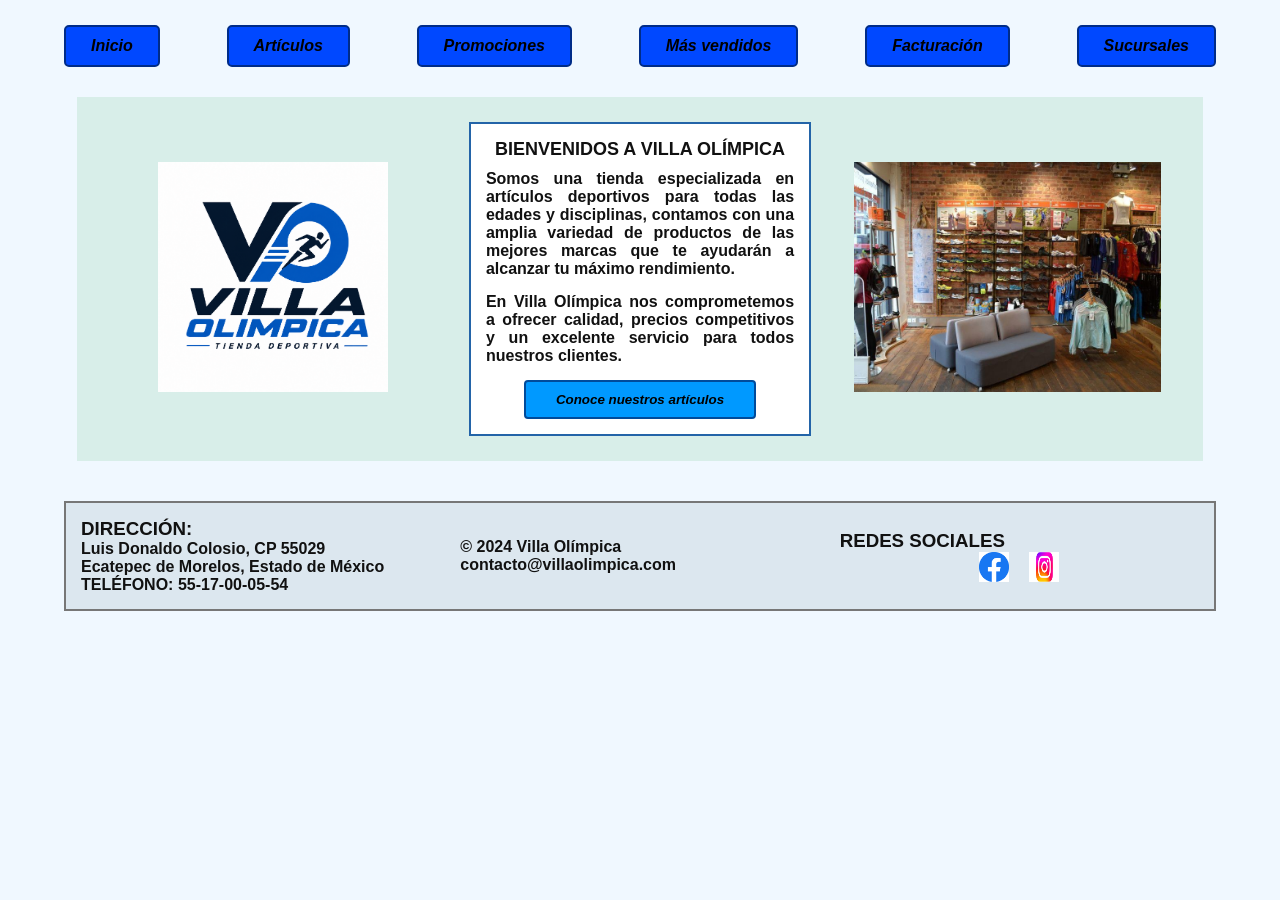
<file: index.html>
<!DOCTYPE html>
<html lang="es">
<head>
  <meta charset="UTF-8">
  <meta name="viewport" content="width=device-width, initial-scale=1.0">
  <title>Villa Olímpica</title>
  <link rel="stylesheet" href="style.css">
</head>
<body>

<header class="navegador">
 

  <nav>
    <a href="index.html">Inicio</a>
    <a href="#">Artículos</a>
    <a href="#">Promociones</a>
    <a href="masvendido.html">Más vendidos</a>
    <a href="#">Facturación</a>
    <a href="#">Sucursales</a>
  </nav>
</header>

<main class="inicio">
  <section class="logo-inicio">
    <img src="img/logo.png" alt="Logo Villa Olímpica">
  </section>

  <section class="descripcion">
    <h2>BIENVENIDOS A VILLA OLÍMPICA</h2>
    <p>Somos una tienda especializada en artículos deportivos para todas las edades y disciplinas, contamos con una amplia variedad de productos de las mejores marcas que te ayudarán a alcanzar tu máximo rendimiento.</p>
    <p>En Villa Olímpica nos comprometemos a ofrecer calidad, precios competitivos y un excelente servicio para todos nuestros clientes.</p>
    <button>Conoce nuestros artículos</button>
  </section>

  <section class="tienda">
    <img src="img/tienda.jpg" alt="Tienda deportiva">
  </section>
</main>

<footer>
  <div>
    <h3>DIRECCIÓN:</h3>
    <p>Luis Donaldo Colosio, CP 55029</p>
    <p>Ecatepec de Morelos, Estado de México</p>
    <p>TELÉFONO: 55-17-00-05-54</p>
  </div>

  <div>
    <p>© 2024 Villa Olímpica</p>
    <p>contacto@villaolimpica.com</p>
  </div>

  <div>
    <h3>REDES SOCIALES</h3>
    <div class="redes">
    <img src="img/facebook.png" alt="Facebook">
    <img src="img/instagram.jfif" alt="Instagram">
</div>
  </div>
</footer>

</body>
</html>
</file>
<file: style.css>
* {
  margin: 0;
  padding: 0;
  box-sizing: border-box;
}

body {
  background: #f0F8FF;
  font-family: Arial, sans-serif;
  color: #111;
}

.navegador {
  width: 90%;
  margin: 25px auto;
}
.logo-inicio img{
    width: 220px;
    height: auto;
}

.barra-url {
  background: #dce7ef;
  border: 2px solid #333;
  padding: 20px;
  border-radius: 5px;
  margin-bottom: 15px;
  font-size: 18px;
}

nav {
  display: flex;
  justify-content: space-between;
  gap: 15px;
  flex-wrap: wrap;
}

nav a {
  background: #004be0;
  color: black;
  text-decoration: none;
  padding: 10px 25px;
  border-radius: 4px;
  border: 2px solid #002c88;
  font-weight: bold;
  font-style: italic;
}

.inicio {
  width: 88%;
  margin: 30px auto;
  background: #d8eee9;
  padding: 25px;
  display: grid;
  grid-template-columns: repeat(3, 1fr);
  gap: 25px;
  align-items: center;
}

.inicio img {
  width: 100%;
  height: 230px;
  object-fit: contain;
}

.descripcion {
  background: white;
  border: 2px solid #2364a8;
  padding: 15px;
  text-align: center;
}

.descripcion h2 {
  font-size: 18px;
  margin-bottom: 10px;
}

.descripcion p {
  text-align: justify;
  margin-bottom: 15px;
  font-weight: bold;
}

button {
  background: #0099ff;
  padding: 10px 30px;
  border: 2px solid #004b9b;
  border-radius: 4px;
  font-weight: bold;
  font-style: italic;
  cursor: pointer;
}

.titulo {
  text-align: center;
  font-family: Georgia, serif;
  font-size: 42px;
  margin: 20px;
}

.productos {
  width: 85%;
  margin: auto;
  display: grid;
  grid-template-columns: repeat(3, 1fr);
  gap: 25px;
}

.productos article {
  text-align: center;
  padding: 15px;
}

.productos h3 {
  text-transform: uppercase;
  font-size: 15px;
  margin-bottom: 10px;
}

.precio {
  color: #6b1f1f;
  font-weight: bold;
  margin-bottom: 10px;
}

.productos img {
  width: 100%;
  height: 130px;
  object-fit: contain;
  margin: 15px 0;
}

.productos p {
  font-weight: bold;
  font-size: 14px;
}

footer {
  width: 90%;
  margin: 40px auto 20px;
  background: #dce7ef;
  border: 2px solid #777;
  padding: 15px;
  display: grid;
  grid-template-columns: repeat(3, 1fr);
  align-items: center;
  gap: 20px;
}

footer p {
  font-weight: bold;
}

.redes{
    display:flex;
    justify-content:center;
    align-items:center;
    gap:20px;
}

.redes img{
    width:40px;
    height:40px;
    cursor:pointer;
}

.redes img:hover{
    transform:scale(1.1);

}
.redes img{
    width:30px;
    height:30px;
}

/* Pantalla mediana: 2 columnas */
@media screen and (max-width: 900px) {
  .inicio {
    grid-template-columns: repeat(2, 1fr);
  }

  .productos {
    grid-template-columns: repeat(2, 1fr);
  }

  footer {
    grid-template-columns: repeat(2, 1fr);
  }
}

/* Pantalla pequeña: 1 columna */
@media screen and (max-width: 600px) {
  nav {
    flex-direction: column;
  }

  nav a {
    text-align: center;
  }

  .inicio {
    grid-template-columns: 1fr;
  }

  .productos {
    grid-template-columns: 1fr;
  }

  footer {
    grid-template-columns: 1fr;
    text-align: center;
  }
}

.barra{
    display:flex;
    align-items:center;
    justify-content:space-between;
    width:95%;
    margin:auto;
    padding:15px;
}

.logo img{
    width:85px;
    height:auto;
}

nav{
    display:flex;
    gap:25px;
}

nav a{
    background:#0048ff;
    color:black;
    padding:10px 25px;
    border-radius:5px;
    text-decoration:none;
    font-weight:bold;
    font-style:italic;
}
</file>
